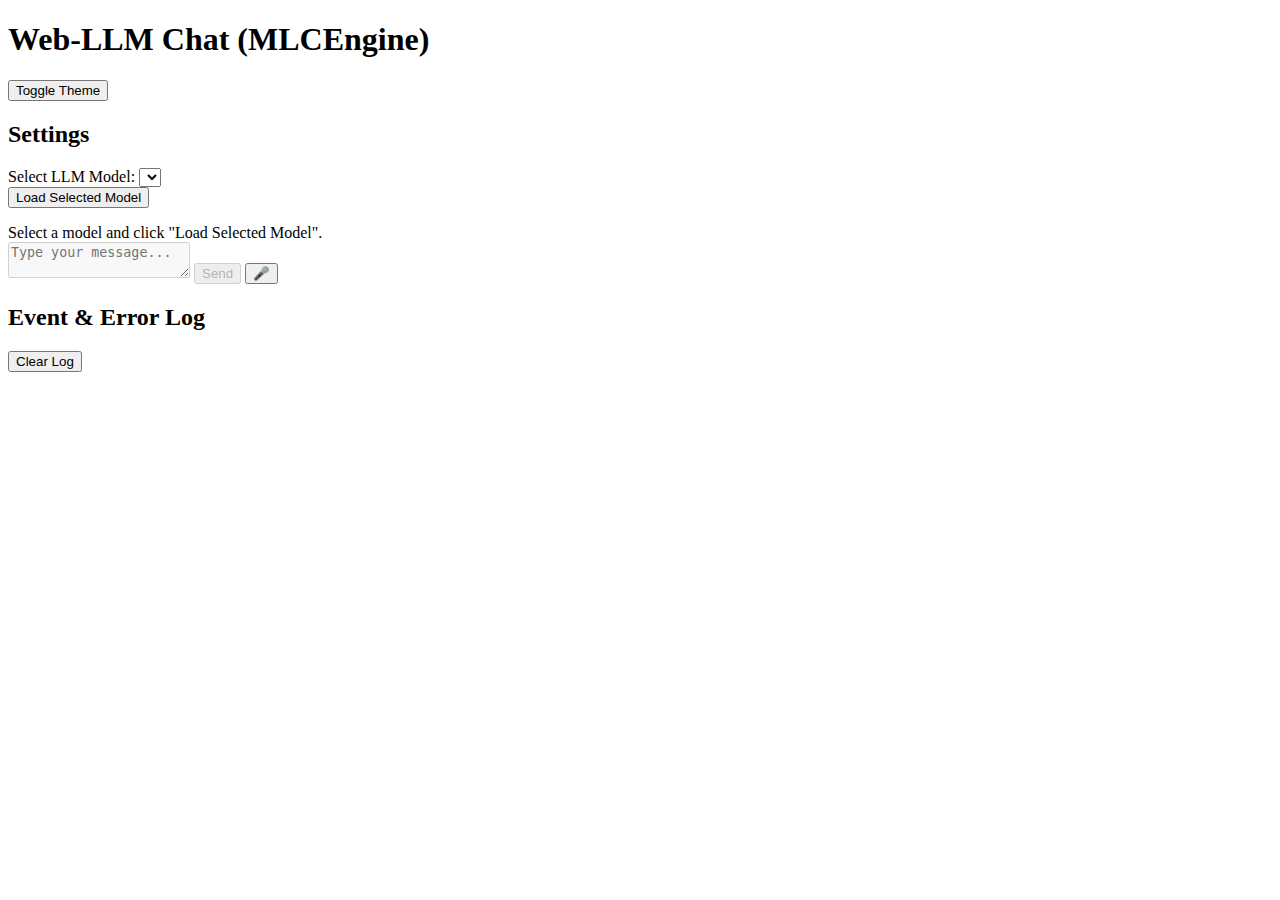
<file: _index.html>
<!DOCTYPE html>
<html lang="en">
<head>
    <meta charset="UTF-8">
    <meta name="viewport" content="width=device-width, initial-scale=1.0, viewport-fit=cover">

    <title>Web-LLM Chat (MLCEngine)</title>
    <meta name="description" content="A Web-LLM chat application using the MLCEngine API.">
    <link rel="manifest" href="manifest.json">

    <!-- PWA Capability Meta Tags -->
    <meta name="mobile-web-app-capable" content="yes"> <!-- Standard PWA meta tag -->
    <meta name="apple-mobile-web-app-capable" content="yes"> <!-- For older iOS compatibility -->

    <meta name="apple-mobile-web-app-status-bar-style" content="black-translucent">
    <meta name="apple-mobile-web-app-title" content="LLM Chat">
    <link rel="apple-touch-icon" href="icons/icon-180x180.png">

    <!-- Theme Color for browser UI -->
    <meta name="theme-color" content="#222222"> <!-- Default dark theme -->

    <link rel="stylesheet" href="style.css">
</head>
<body>
    <div class="app-container">
        <header>
            <h1>Web-LLM Chat (MLCEngine)</h1>
            <button id="theme-toggle">Toggle Theme</button>
        </header>

        <div class="settings-area">
            <h2>Settings</h2>
            <div>
                <label for="model-select">Select LLM Model:</label>
                <select id="model-select">
                    <!-- Options will be populated by JS -->
                </select>
            </div>
            <button id="load-model-button">Load Selected Model</button>
            <p id="current-settings-display"></p>
        </div>

        <main class="chat-area">
            <div id="chat-messages">
                <div id="llm-status" class="status-message">Select a model and click "Load Selected Model".</div>
                <!-- Chat messages will be appended here -->
            </div>
            <div class="chat-input-area">
                <textarea id="message-input" placeholder="Type your message..." rows="2" disabled></textarea>
                <button id="send-button" disabled>Send</button>
                <button id="voice-button" title="Voice Input (Future)">🎤</button>
            </div>
        </main>

        <footer>
            <h2>Event & Error Log</h2>
            <div id="log-container">
                <!-- Log messages will be appended here -->
            </div>
            <button id="clear-log-button">Clear Log</button>
            <div id="chat-stats" class="status-message hidden"></div>
        </footer>
    </div>

    <!-- Script must be type="module" for top-level import -->
    <script type="module" src="script.js"></script>
</body>
</html>
</file>
<file: style.css>

</file>
